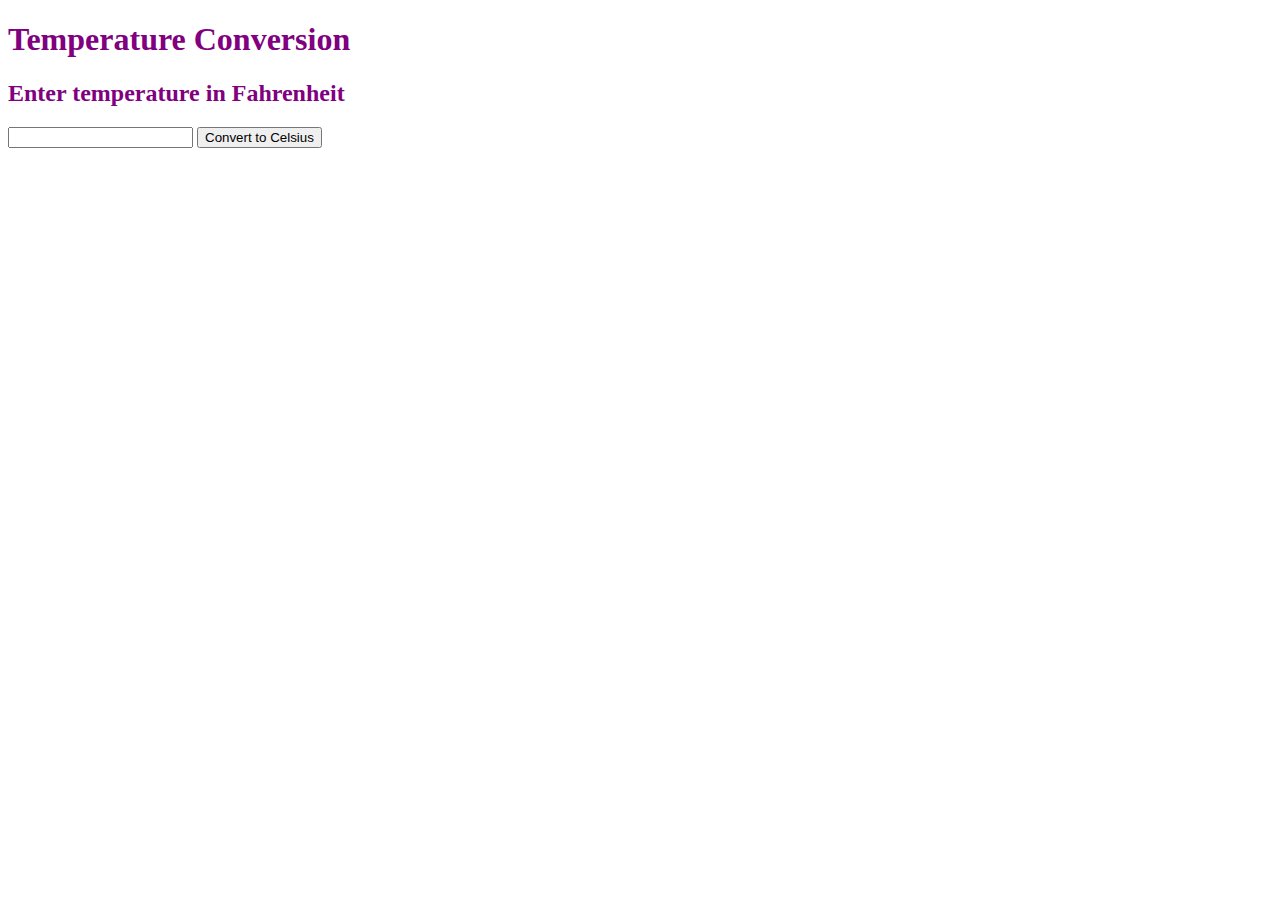
<file: index.html>
<!DOCTYPE html>
<html>
   <head>
      <title>Temperature Conversion App</title>
      <link rel="stylesheet" href="weather.css">
   </head>
   <body>
      <h1>Temperature Conversion</h1>

      <div>
         <h2> Enter temperature in Fahrenheit</h2>
         <input id="temperature" name="temperature"></input>
         <button class="btn" onclick="toCelsius()">Convert to Celsius</button>
      </div>

      <div id="result-parent">
         The Temperature in Celsius is
         <span id="result"></span>
      </div>
      <script type="text/javascript" src="weather.js"></script>
   </body>
</html>
</file>
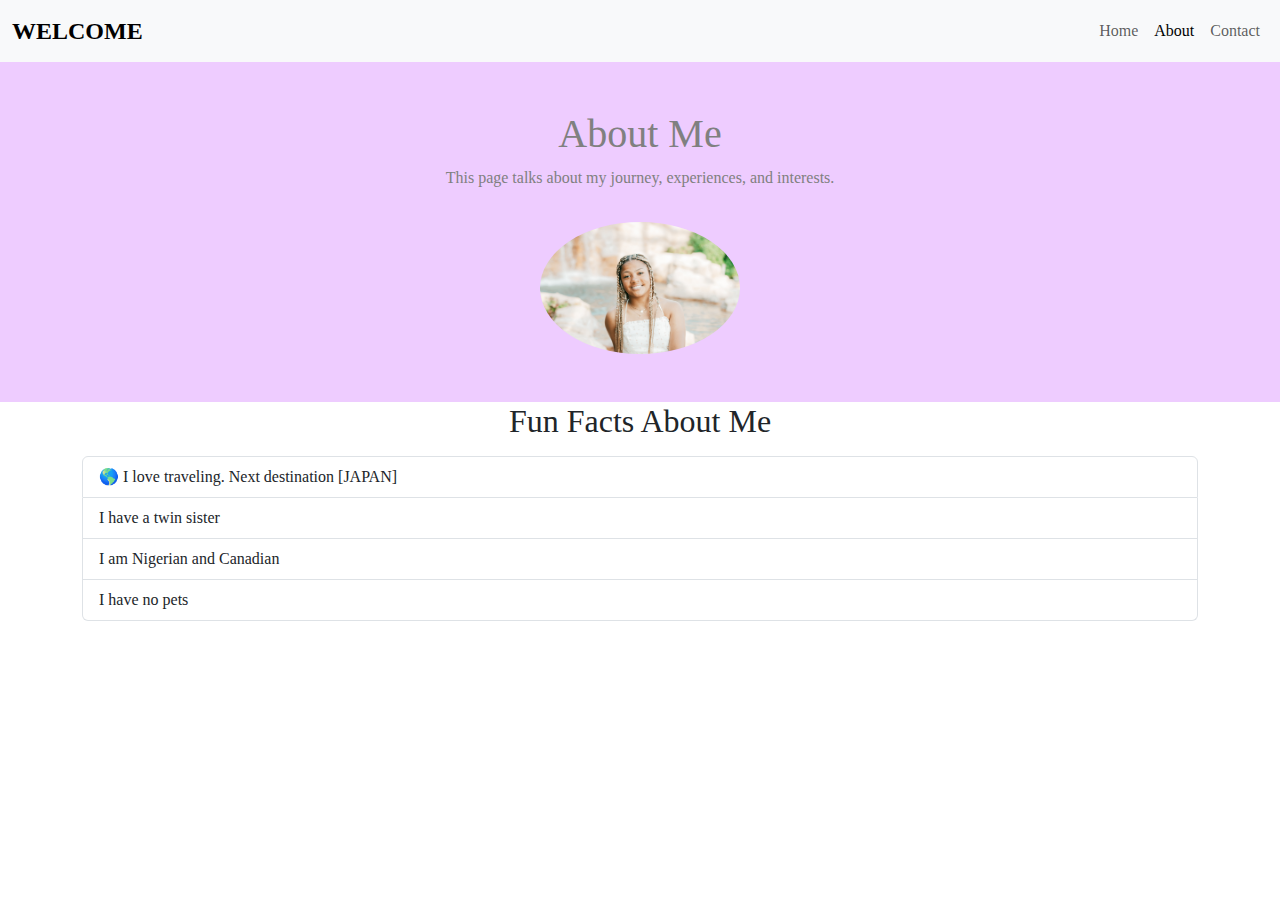
<file: about.html>
<!DOCTYPE html>
<html lang="en">
  <head>
    <meta charset="UTF-8" />
    <meta name="viewport" content="width=device-width, initial-scale=1.0" />
    <title>About - Margaret Aiyenero</title>
    <link href="https://cdn.jsdelivr.net/npm/bootstrap@5.3.3/dist/css/bootstrap.min.css" rel="stylesheet">
    <link rel="stylesheet" href="style.css" />
  </head>
  <body>
    <nav class="navbar navbar-expand-lg navbar-light bg-light">
      <div class="container-fluid">
        <a class="navbar-brand" href="home.html">WELCOME</a>
        <div class="collapse navbar-collapse" id="navbarNav">
          <ul class="navbar-nav ms-auto">
            <li class="nav-item">
              <a class="nav-link" href="home.html">Home</a>
            </li>
            <li class="nav-item">
              <a class="nav-link active" aria-current="page" href="about.html">About</a>
            </li>
            <li class="nav-item">
              <a class="nav-link" href="contact.html">Contact</a>
            </li>
          </ul>
        </div>
      </div>
    </nav>
    <section class="hero text-center py-5">
      <div class="container">
        <h1>About Me</h1>
        <p>This page talks about my journey, experiences, and interests.</p>
         <img src="IMG_4814.jpg" alt="Your Picture" class="img-fluid rounded-circle mt-3" width="200">
      </div>
    </section>
  </body>
  <div class="container">
        <h2 class="text-center">Fun Facts About Me</h2>
        <ul class="list-group mt-3">
          <li class="list-group-item">🌎 I love traveling. Next destination [JAPAN]</li>
          <li class="list-group-item"> I have a twin sister </li>
          <li class="list-group-item"> I am Nigerian and Canadian </li>
          <li class="list-group-item"> I have no pets </li>
        </ul>
      </div>
    </section>
</html>
</file>
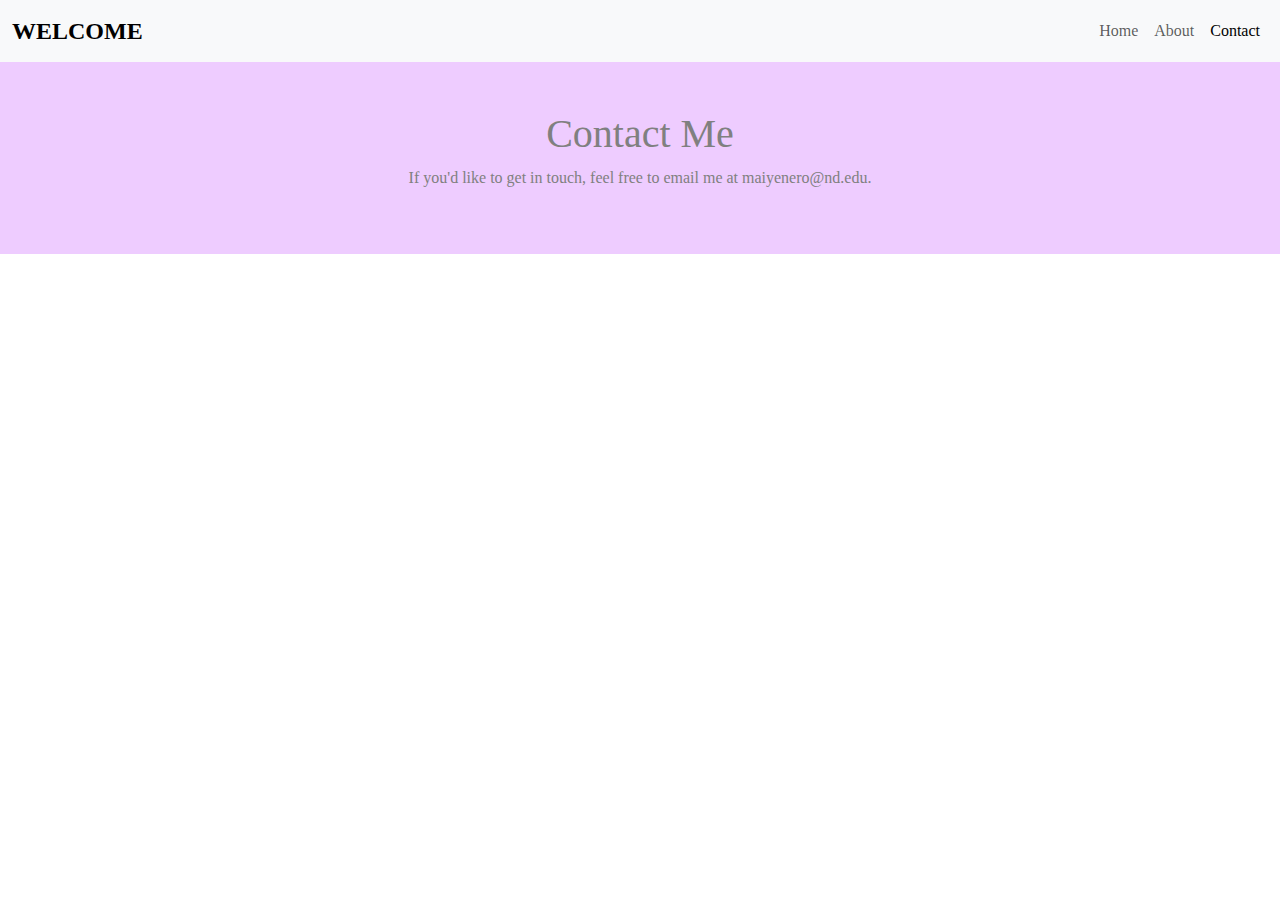
<file: contact.html>
<!DOCTYPE html>
<html lang="en">
  <head>
    <meta charset="UTF-8" />
    <meta name="viewport" content="width=device-width, initial-scale=1.0" />
    <title>Contact - Margaret Aiyenero</title>
    <link href="https://cdn.jsdelivr.net/npm/bootstrap@5.3.3/dist/css/bootstrap.min.css" rel="stylesheet">
    <link rel="stylesheet" href="style.css" />
  </head>
  <body>
    <nav class="navbar navbar-expand-lg navbar-light bg-light">
      <div class="container-fluid">
        <a class="navbar-brand" href="home.html">WELCOME</a>
        <div class="collapse navbar-collapse" id="navbarNav">
          <ul class="navbar-nav ms-auto">
            <li class="nav-item">
              <a class="nav-link" href="home.html">Home</a>
            </li>
            <li class="nav-item">
              <a class="nav-link" href="about.html">About</a>
            </li>
            <li class="nav-item">
              <a class="nav-link active" aria-current="page" href="contact.html">Contact</a>
            </li>
          </ul>
        </div>
      </div>
    </nav>
    <section class="hero text-center py-5">
      <div class="container">
        <h1>Contact Me</h1>
        <p>If you'd like to get in touch, feel free to email me at maiyenero@nd.edu.</p>
      </div>
    </section>
  </body>
</html>
</file>
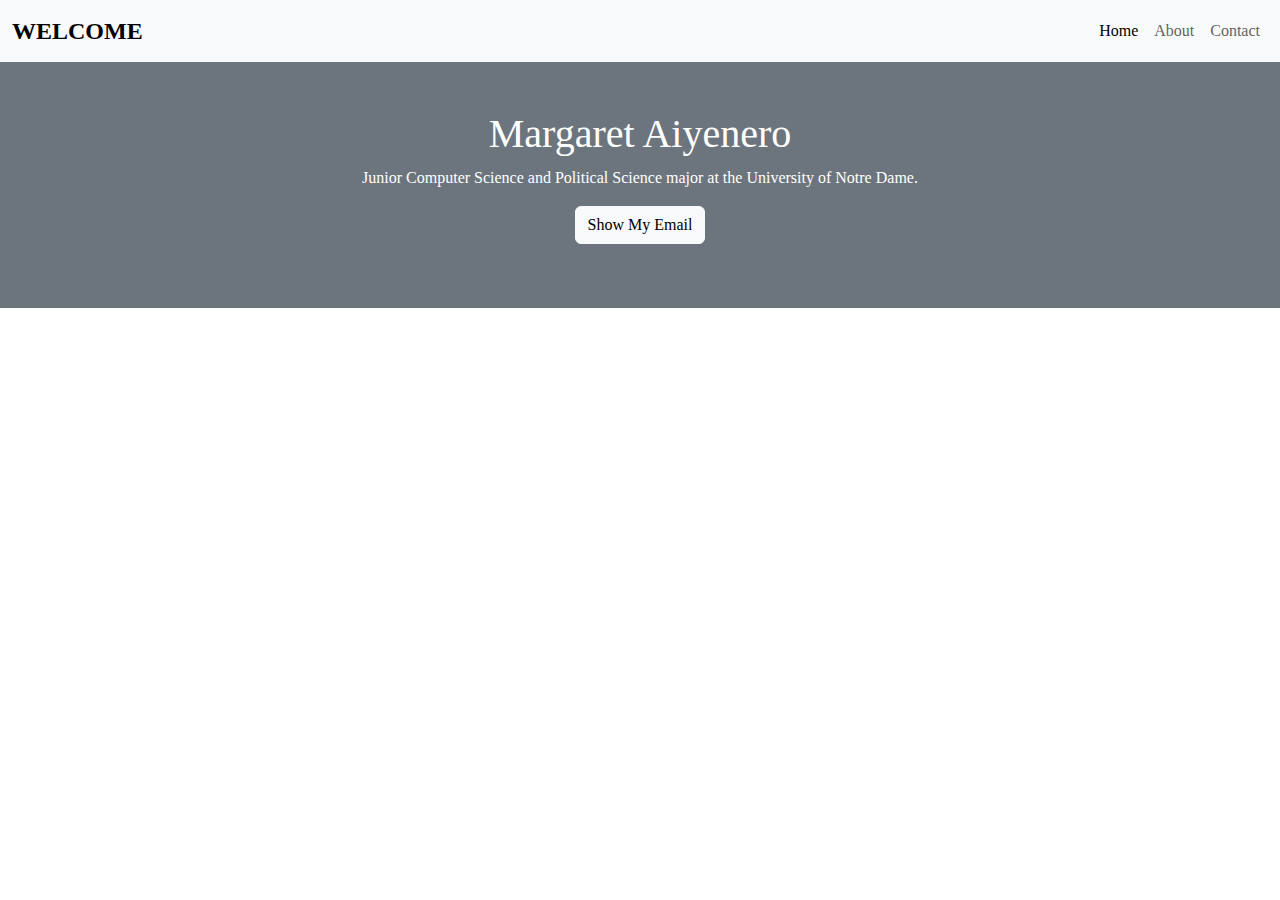
<file: home.html>
<!DOCTYPE html>
<html lang="en">
  <head>
    <meta charset="UTF-8" />
    <meta name="viewport" content="width=device-width, initial-scale=1.0" />
    <title>Home - Margaret Aiyenero</title>
    <link href="https://cdn.jsdelivr.net/npm/bootstrap@5.3.3/dist/css/bootstrap.min.css" rel="stylesheet">
    <link rel="stylesheet" href="style.css" />
  </head>
  <body>
    <nav class="navbar navbar-expand-lg navbar-light bg-light">
      <div class="container-fluid">
        <a class="navbar-brand" href="#">WELCOME</a>
        <button class="navbar-toggler" type="button" data-bs-toggle="collapse" data-bs-target="#navbarNav" aria-controls="navbarNav" aria-expanded="false" aria-label="Toggle navigation">
          <span class="navbar-toggler-icon"></span>
        </button>
        <div class="collapse navbar-collapse" id="navbarNav">
          <ul class="navbar-nav ms-auto">
            <li class="nav-item">
              <a class="nav-link active" aria-current="page" href="home.html">Home</a>
            </li>
            <li class="nav-item">
              <a class="nav-link" href="about.html">About</a>
            </li>
            <li class="nav-item">
              <a class="nav-link" href="contact.html">Contact</a>
            </li>
          </ul>
        </div>
      </div>
    </nav>

    <section class="hero text-center py-5 bg-secondary text-white">
      <div class="container">
        <h1>Margaret Aiyenero</h1>
        <p>Junior Computer Science and Political Science major at the University of Notre Dame.</p>
        <button id="emailButton" class="btn btn-light">Show My Email</button>
        <p id="emailDisplay" class="mt-3"></p>
      </div>
    </section>

    <script src="https://cdn.jsdelivr.net/npm/bootstrap@5.3.3/dist/js/bootstrap.bundle.min.js"></script>
    <script src="script.js"></script>
  </body>
</html>
</file>
<file: weather.css>
/* Selects all <h1> and <h2> elements in the page */
h1, h2 {color:  purple;}

#warning {
	font-size: 12pt;

}

/* Selects the HTML element with id = "result-parent" */
#result-parent {
	font-size: 12pt; 
	visibility: hidden; /* element is initially hidden */
}

/* Selects all the "div" elements whose class = "myparagraph" */
div.myparagraph { color:  red; }
</file>
<file: style.css>
/* style.css */
body {
  font-family: times new roman, sans-serif;
}

.hero {
  background-color: #EECCFF;
  padding: 50px 0;
  color: grey;
}

.navbar-brand {
  font-weight: bold;
  font-size: 24px;
}

#emailDisplay {
  font-size: 18px;
  color: #fff;
}
</file>
